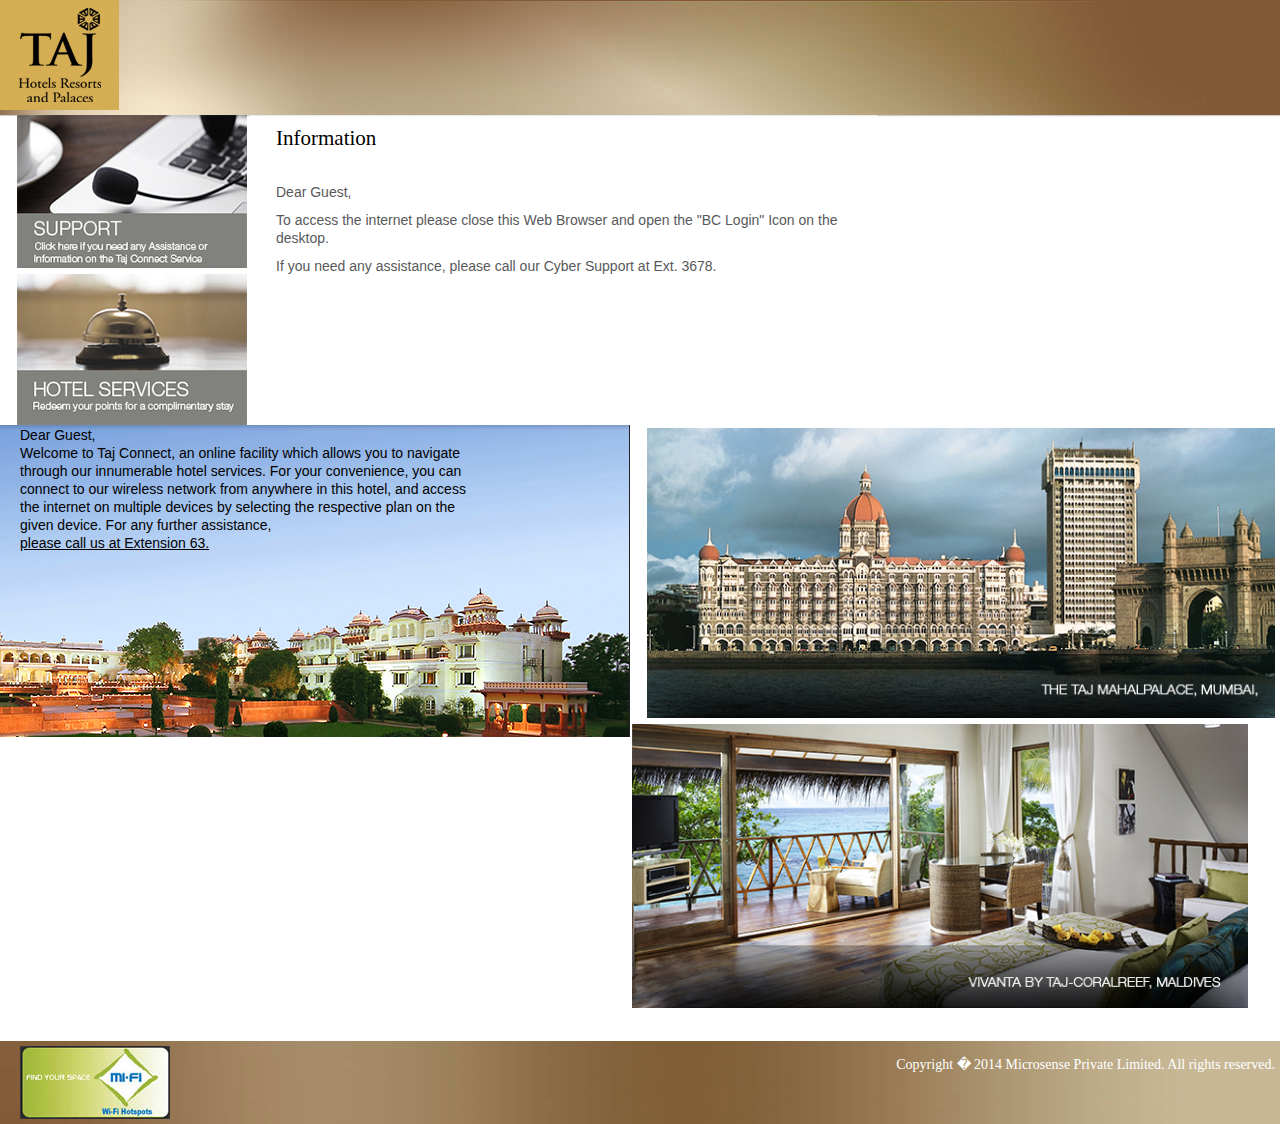
<file: index.htm>
<!DOCTYPE html PUBLIC "-//W3C//DTD XHTML 1.0 Transitional//EN" "http://www.w3.org/TR/xhtml1/DTD/xhtml1-transitional.dtd">
<html>
<head>
<title>Taj Hotels and Resorts</title>
    <meta name="viewport" content="width=device-width; initial-scale=1.0" />
    <link href="taj.css" rel="stylesheet" type="text/css" />
</head>
<body>
<form>
    <div align="center" id="wrapper">
        <div id="header" align="left">
            <img src="images/logo.jpg" width="119" height="110" alt="" />
        </div>
        <div id="main">
         <div class="quick_links">
              <span>Menu</span> 
            </div>
         <div class="srv_links">
                <p id="srv_img1">
                   <a target="support" href="support.aspx" target="support"> <img src="images/st1.jpg" alt="" /></a>
                </p>
                 <p>
                   <a target="support" href="services.aspx" target="service"> <img src="images/st2.jpg" alt="" /></a>
                </p>    
            </div>
            <div id="nav" align="left">
                <div  class="login_section">
                    Information</div>
                <div style="padding: 8px 28px 0 20px; line-height: 18px; color: #58595b; font-size: 14px;" class="plan_info">
                    <p>
                      <strong> Dear Guest,</strong></p>
                    <p>
                       To access the internet please close this Web Browser and open the 
                        "BC Login" Icon on the desktop.<br /></p>

                     <p>If you need any assistance, please call our Cyber Support at Ext. 3678.
                        </p>
                   
                </div>
            </div>
            <div class="section banner6" align="left" >
                <p  class="gust_info2">
                    Dear Guest,<br>
                    Welcome to Taj Connect, an online facility which allows you to navigate through
                    our innumerable hotel services. For your convenience, you can connect to our wireless
                    network from anywhere in this hotel, and access the internet on multiple devices
                    by selecting the respective plan on the given device. For any further assistance,<br>
                    <b><u>please call us at Extension 63.</u></b></p>
            </div>
            <div class="wrapperline">
                <div class="boxinside" >
                    <img src="images/img-p6-1.jpg"  alt="" /></div>
                <div class="boxinside2">
                    <img src="images/img-p6-2.jpg"   alt="" /></div>
            </div>
        </div>
        <div id="footer">
            <div class="mifi_logo">
                <img src="images/logo_mifi.jpg" />
            </div>
            <div id="copyright">
                Copyright � 2014 Microsense Private Limited. All rights reserved.
            </div>
        </div>
    </div>
     <script src="js/jquery-1.9.1.min.js" type="text/javascript"></script>
    
    <script type="text/javascript">

        $(function () {

            $(".quick_links").click(function () {

                $('.srv_links').slideToggle();

            })


        });

        
    </script>
    </form>
</body>
</html>
</file>
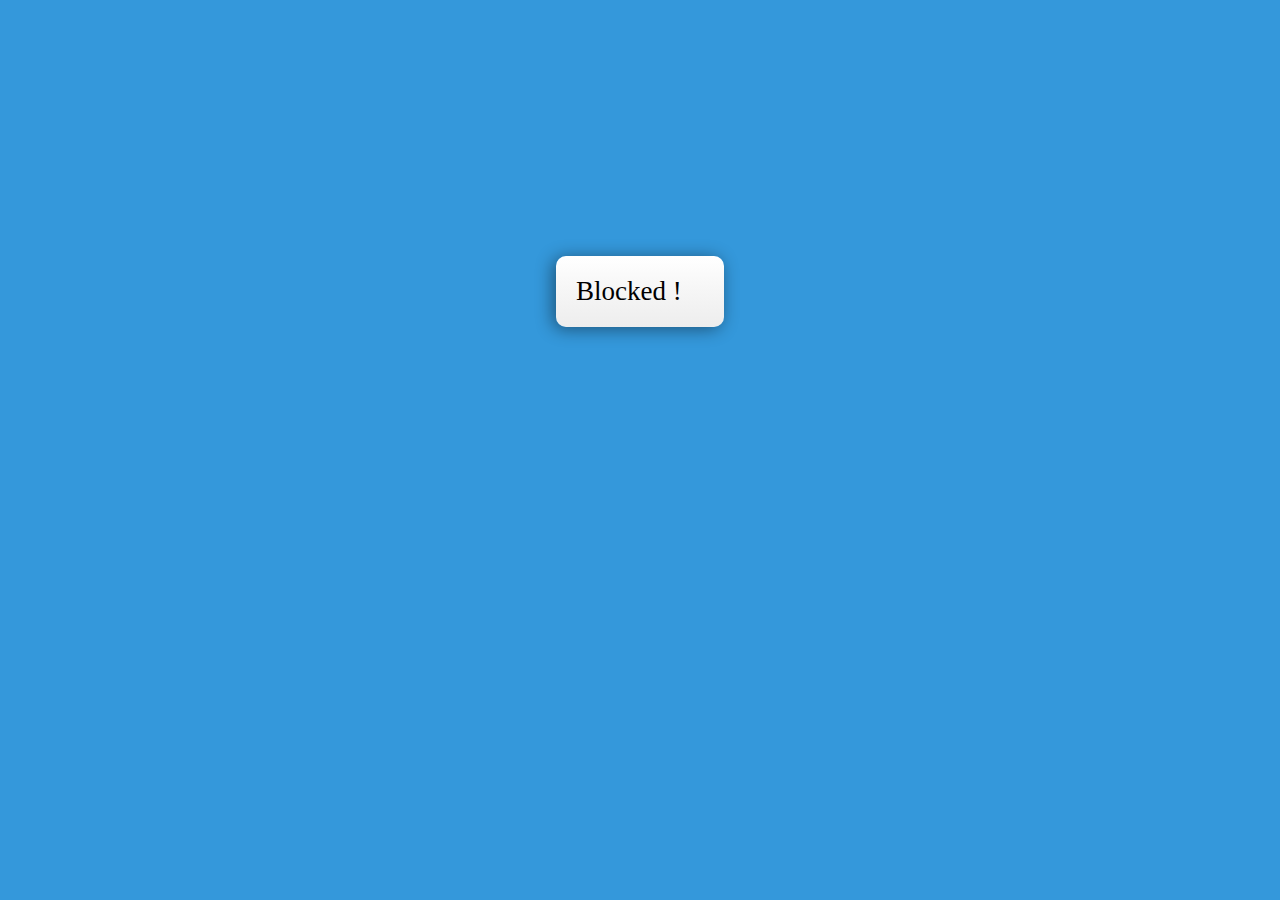
<file: info.html>
<!DOCTYPE html PUBLIC "-//W3C//DTD XHTML 1.0 Transitional//EN" "http://www.w3.org/TR/xhtml1/DTD/xhtml1-transitional.dtd">
<HTML>
	<HEAD>
		<title>Taj Hotels and Resorts</title>
     <style type="text/css">
        #html, body, div, span, applet, object, iframe, h1, h2, h3, h4, h5, h6, p, blockquote, pre, a, abbr, acronym, address, big, cite, code, del, dfn, em, img, ins, kbd, q, s, samp, small, strike, strong, sub, sup, tt, var, b, u, i, center, dl, dt, dd, ol, ul, li, fieldset, form, label, legend, caption, tbody, tfoot, thead, article, aside, canvas, details, embed, figure, figcaption, footer, header, hgroup, menu, nav, output, ruby, section, summary, time, mark, audio, video
        {
            margin: 0;
            padding: 0;
            border: 0;
            font-size: 100%;
            font: inherit;
            vertical-align: baseline;
        }
        #container
        {
            background: #f9f9f9;
            width: 10%;
            border-radius: 10px;
            webkit-border-radius: 10px;
            color: #000;
            background: rgba(255,255,255,1);
            background: -moz-linear-gradient(top, rgba(255,255,255,1) 0%, rgba(246,246,246,1) 47%, rgba(237,237,237,1) 100%);
            background: -webkit-gradient(left top, left bottom, color-stop(0%, rgba(255,255,255,1)), color-stop(47%, rgba(246,246,246,1)), color-stop(100%, rgba(237,237,237,1)));
            background: -webkit-linear-gradient(top, rgba(255,255,255,1) 0%, rgba(246,246,246,1) 47%, rgba(237,237,237,1) 100%);
            background: -o-linear-gradient(top, rgba(255,255,255,1) 0%, rgba(246,246,246,1) 47%, rgba(237,237,237,1) 100%);
            background: -ms-linear-gradient(top, rgba(255,255,255,1) 0%, rgba(246,246,246,1) 47%, rgba(237,237,237,1) 100%);
            background: linear-gradient(to bottom, rgba(255,255,255,1) 0%, rgba(246,246,246,1) 47%, rgba(237,237,237,1) 100%);
            filter: progid:DXImageTransform.Microsoft.gradient( startColorstr='#ffffff', endColorstr='#ededed', GradientType=0 );
            box-shadow: -3px 2px 17px 0px rgba(0,0,0,0.45);
            padding: 20px;
            margin: 0 auto;
            margin-top: 20%;
            font-size: 27px;
            font-family: Verdana;
        }
        @media screen and ( max-width: 480px)
        {
            #container
            {
                width: 80%;
                margin-top: 30%;
                font-size: 18px;
            }
        }
        @media screen and ( max-width: 768px)
        {
            #container
            {
                width: 80%;
                margin-top: 100%;
            }
        }
    </style>
		
	</HEAD>
<body style="background: #3498db">
    <form id="Form1" method="post" runat="server">
    <div id="container">
        <span style="" align="center">Blocked !</span>
    </div>
    </form>
</body>
</HTML>
</file>
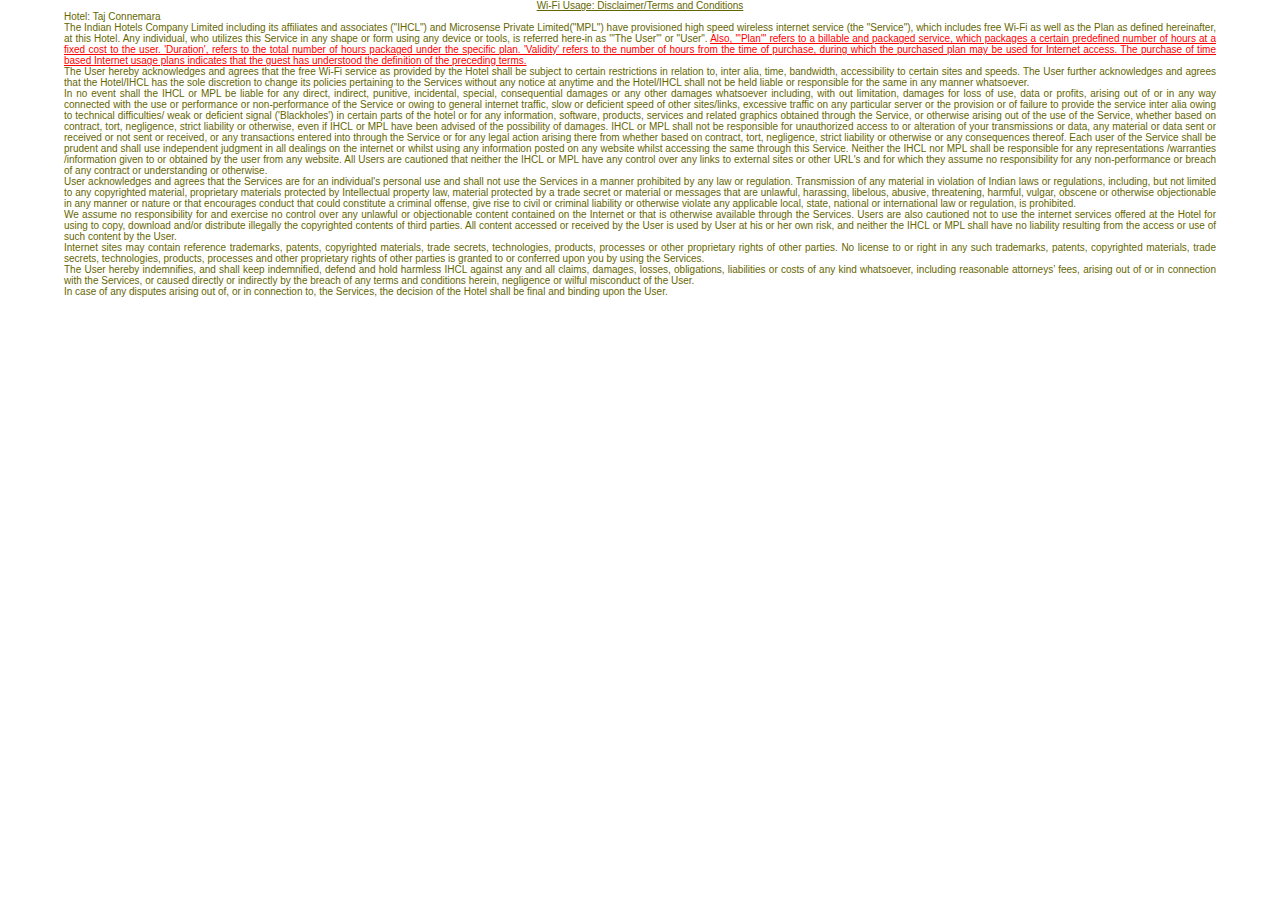
<file: terms.html>
﻿
<!DOCTYPE html PUBLIC "-//W3C//DTD XHTML 1.0 Transitional//EN" "http://www.w3.org/TR/xhtml1/DTD/xhtml1-transitional.dtd">

<html xmlns="http://www.w3.org/1999/xhtml">
<head>
    <title id="PageTitle" runat="server"></title>
    <link href="taj.css" rel="stylesheet" type="text/css" />
    <meta name="viewport" content="width=device-width; initial-scale=1.0" />
    <LINK href="images/favicon.ico" type="image/x-icon" rel="shortcut icon">
	<script language="JavaScript" src="validation.js"></script>
    <link href="popup/jquery.fancybox.css" rel="stylesheet" type="text/css" />

    <!--[if lt IE 9]> 
	<script src="css3-mediaqueries.js"></script>
    <![endif]-->
</head>
<body >
<form id="frmlogin"  method="post" name="frmlogin" runat="server">
    
                <table cellSpacing="0" cellPadding="0" width="90%" border="0" align="center">
												
												<tr>
													<td class="style1" align="justify" ><p style="text-align:center;"><font color="#666600" font-weight: bold;><u>Wi-Fi Usage: Disclaimer/Terms and Conditions</u></font></p>
                                                        <p><font color="#666600">Hotel: Taj Connemara</font></p>
														<font color="#666600">The Indian Hotels Company Limited including its affiliates and associates ("IHCL") and Microsense Private Limited("MPL") have provisioned high speed wireless internet service (the "Service"), which includes free Wi-Fi as well as the Plan as defined hereinafter, at this Hotel. Any individual, who utilizes this Service in any shape or form using any device or tools, is referred here-in as '"The User"' or "User". </font>
                                                        <font color="#FF0000" style="text-decoration:underline">Also, '"Plan"' refers to a billable and packaged service, which packages a certain predefined number of hours at a fixed cost to the user. 'Duration', refers to the total number of hours packaged under the specific plan. 'Validity' refers to the number of hours from the time of purchase, during which the purchased plan may be used for Internet access. The purchase of time based Internet usage plans indicates that the guest has understood the definition of the preceding terms.</font>
                                                       <p> <font color="#666600">The User hereby acknowledges and agrees that the free Wi-Fi service as provided by the Hotel shall be subject to certain restrictions in relation to, inter alia, time, bandwidth, accessibility to certain sites and speeds. The User further acknowledges and agrees that the Hotel/IHCL has the sole discretion to change its policies pertaining to the Services without any notice at anytime and the Hotel/IHCL shall not be held liable or responsible for the same in any manner whatsoever. </font></p>
                                                     <font color="#666600">   <p>In no event shall the IHCL or MPL be liable for any direct, indirect, punitive, incidental, special, consequential damages or any other damages whatsoever including, with out limitation, damages for loss of use, data or profits, arising out of or in any way connected with the use or performance or non-performance of the 
                                                            Service or owing to general internet traffic, slow or deficient speed of other sites/links, excessive traffic on any particular server or the provision or of failure to provide the service inter alia owing to technical difficulties/ weak or deficient signal ('Blackholes') in certain parts of the hotel or for any information, software, products, services and related graphics obtained through the 
                                                            Service, or otherwise arising out of the use of the Service, whether based on contract, tort, negligence, strict liability or otherwise, even if 
                                                            <span lang="EN-IN">IHCL</span> or MPL have been advised of the possibility of damages.
                                                            <span lang="EN-IN">IHCL</span> or MPL shall not be responsible for unauthorized access to or alteration of your transmissions or data, any material or data sent or received or not sent or received, or any transactions entered into through the 
                                                            Service or for any legal action arising there from whether based on contract, tort, negligence, strict liability or otherwise or any consequences thereof. Each user of the 
                                                            Service <span lang="EN-IN">shall</span> be prudent and <span lang="EN-IN">shall
                                                            </span>use independent judgment in all dealings on the internet or whilst using any information posted on any website whilst accessing the same through this 
                                                            Service. Neither the <span lang="EN-IN">IHCL</span> nor MPL shall be responsible for any representations /warranties /information given to or obtained by the user from any website. All 
                                                            Users are cautioned that neither the <span lang="EN-IN">IHCL</span> or MPL have any control over any links to external sites or other URL's and for which they assume no responsibility for any non-performance or breach of any contract or understanding or otherwise. </p>
                                                        <p>User acknowledges and agrees that the Services are for an individual's personal use and shall not use the Services in a manner prohibited by any law or regulation. Transmission of any material in violation of Indian laws or regulations, including, but not limited to any copyrighted material, proprietary materials protected by Intellectual property law, material protected by a trade secret or material or messages that are unlawful, harassing, libelous, abusive, threatening, harmful, vulgar, obscene or otherwise objectionable in any manner or nature or that encourages conduct that could constitute a criminal offense, give rise to civil or criminal liability or otherwise violate any applicable local, state, national or international law or regulation, is prohibited. </p>
                                                        <p>We assume no responsibility for and exercise no control over any unlawful or objectionable content contained on the Internet or that is otherwise available through the Services. Users are also cautioned not to use the internet services offered at the Hotel for using to copy, download and/or distribute illegally the copyrighted contents of third parties. All content accessed or received by the User is used by User at his or her own risk, and neither the 
                                                            <span lang="EN-IN">IHCL</span> or MPL shall have no liability resulting from the access or use of such content by the User.</p>
                                                        <p>Internet sites may contain reference trademarks, patents, copyrighted materials, trade secrets, technologies, products, processes or other proprietary rights of other parties. No license to or right in any such trademarks, patents, copyrighted materials, trade secrets, technologies, products, processes and other proprietary rights of other parties is granted to or conferred upon you by using the Services.</p></font>
                                                        <p><font color="#666600">The User hereby indemnifies, and shall keep indemnified, defend and hold harmless IHCL against any and all claims, damages, losses, obligations, liabilities or costs of any kind whatsoever, including reasonable attorneys’ fees, arising out of or in connection with the Services, or caused directly or indirectly by the breach of any terms and conditions herein, negligence or wilful misconduct of the User.</font></p>

                                                         <p><font color="#666600">In case of any disputes arising out of, or in connection to, the Services, the decision of the Hotel shall be final and binding upon the User.</font></p>


                                                        
													</td>
												</tr>
											</table>               
                  
                                            
                   
             
     
    </form>
</body>
</html>
</file>
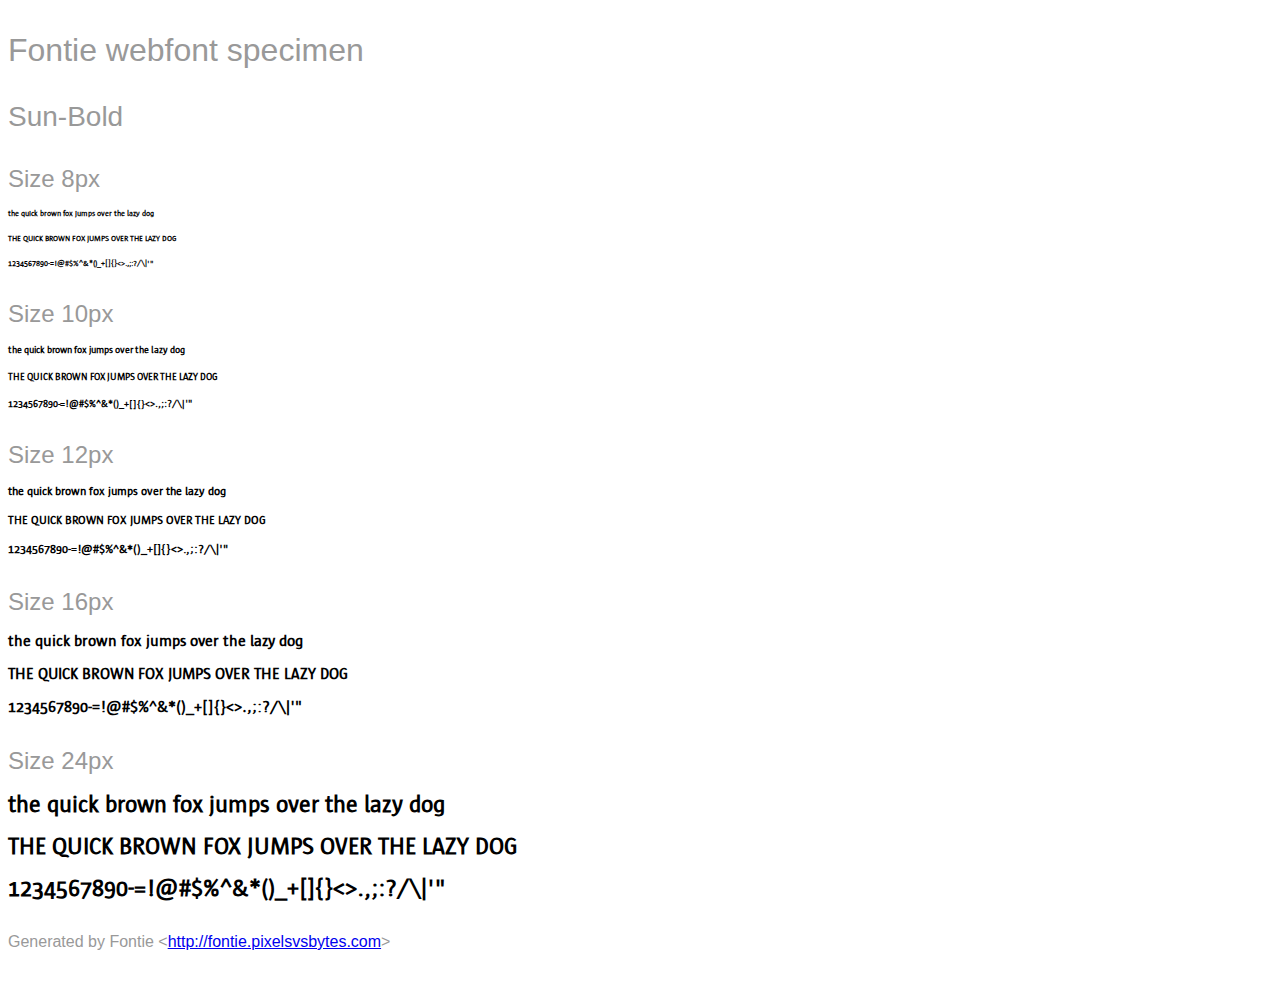
<file: fonts/Sun-Bold.html>
<html>
<head>
    <style>
        /* INFO We recommend to use @import or the link tag to include the
                font-face definition into your page.
           NOTE Some browsers block access to CSS rules in external files if the
                page is not loaded via HTTP. Therefore the Font Smoothie script
                will not work if you open this page as a local file. */
        @import url('Sun.css');

        /* INFO Just some other styles to beautify the page ;) */
        body {
            font-family: sans-serif;
            color: #999;
            white-space: nowrap;
        }
        h1 {
            font-size: 2rem;
            font-weight: normal;
            margin: 2rem 0 1rem 0;
        }
        h2 {
            font-size: 1.75rem;
            font-weight: normal;
            margin: 2rem 0 1rem 0;
        }
        h3 {
            font-size: 1.5rem;
            font-weight: normal;
            margin: 2rem 0 1rem 0;
        }
        p {
            margin: 2rem 0;
        }
        div p {
            font-family: 'Sun';
            font-weight: 700;
            font-style: normal;
            color: #000;
            margin: 1rem 0;
        }
    </style>
    <title>Sun &mdash; Fontie webfont specimen</title>
</head>

<body>
    <h1>Fontie webfont specimen</h1>
    <h2>Sun-Bold</h2>
    <div style="font-size:8px">
        <h3>Size 8px</h3>
        <p>the quick brown fox jumps over the lazy dog</p>
        <p>THE QUICK BROWN FOX JUMPS OVER THE LAZY DOG</p>
        <p>1234567890-=!@#$%^&amp;*()_+[]{}&lt;&gt;.,;:?/\|'"</p>
    </div>
    <div style="font-size:10px">
        <h3>Size 10px</h3>
        <p>the quick brown fox jumps over the lazy dog</p>
        <p>THE QUICK BROWN FOX JUMPS OVER THE LAZY DOG</p>
        <p>1234567890-=!@#$%^&amp;*()_+[]{}&lt;&gt;.,;:?/\|'"</p>
    </div>
    <div style="font-size:12px">
        <h3>Size 12px</h3>
        <p>the quick brown fox jumps over the lazy dog</p>
        <p>THE QUICK BROWN FOX JUMPS OVER THE LAZY DOG</p>
        <p>1234567890-=!@#$%^&amp;*()_+[]{}&lt;&gt;.,;:?/\|'"</p>
    </div>
    <div style="font-size:16px">
        <h3>Size 16px</h3>
        <p>the quick brown fox jumps over the lazy dog</p>
        <p>THE QUICK BROWN FOX JUMPS OVER THE LAZY DOG</p>
        <p>1234567890-=!@#$%^&amp;*()_+[]{}&lt;&gt;.,;:?/\|'"</p>
    </div>
    <div style="font-size:24px">
        <h3>Size 24px</h3>
        <p>the quick brown fox jumps over the lazy dog</p>
        <p>THE QUICK BROWN FOX JUMPS OVER THE LAZY DOG</p>
        <p>1234567890-=!@#$%^&amp;*()_+[]{}&lt;&gt;.,;:?/\|'"</p>
    </div>
    <p>Generated by Fontie &lt;<a href="http://fontie.pixelsvsbytes.com">http://fontie.pixelsvsbytes.com</a>&gt;</p>
</body>

</html>
</file>
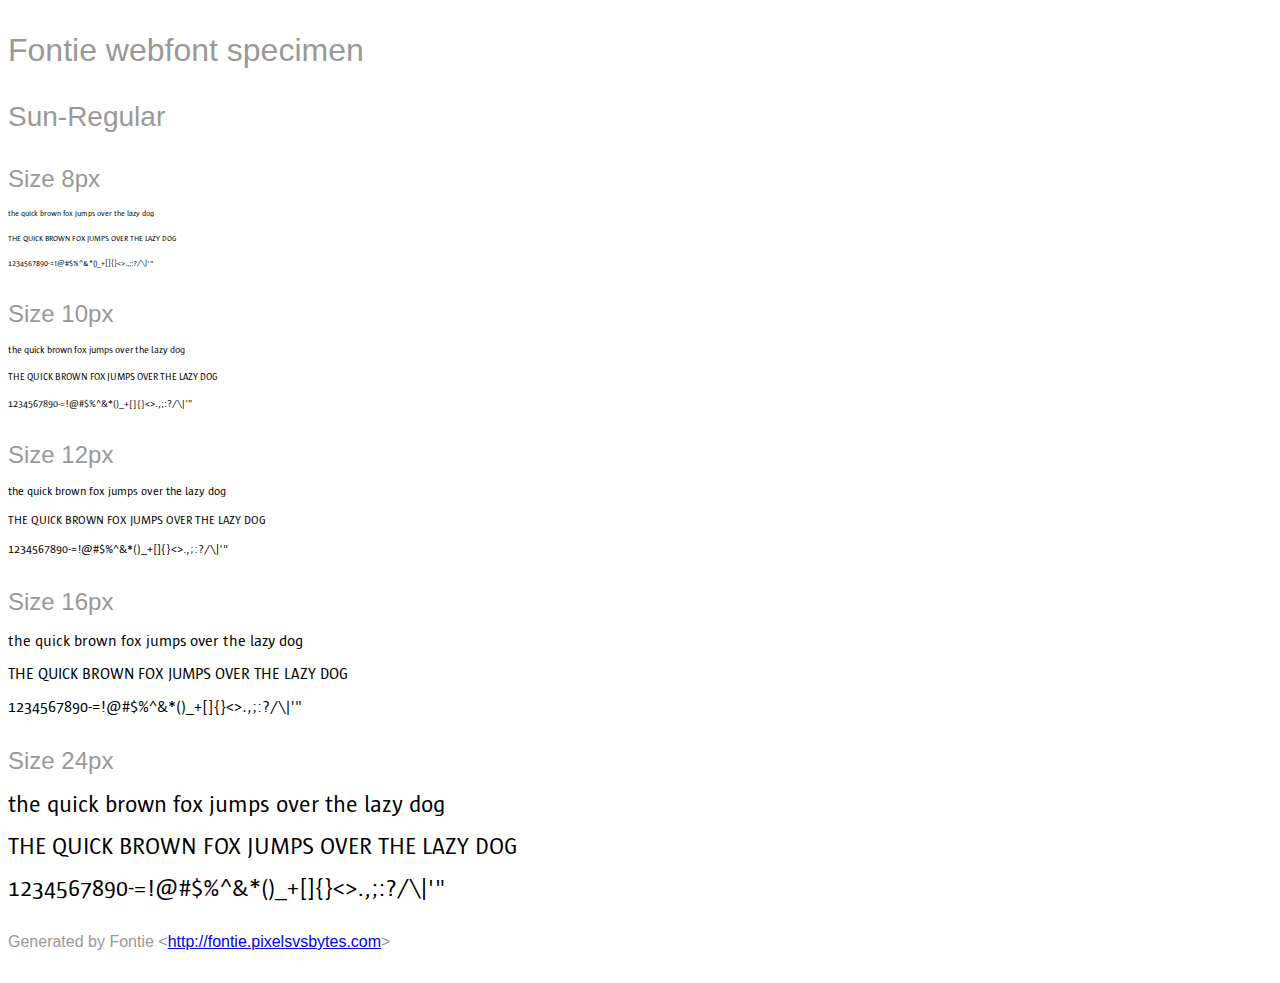
<file: fonts/Sun-Regular.html>
<html>
<head>
    <style>
        /* INFO We recommend to use @import or the link tag to include the
                font-face definition into your page.
           NOTE Some browsers block access to CSS rules in external files if the
                page is not loaded via HTTP. Therefore the Font Smoothie script
                will not work if you open this page as a local file. */
        @import url('Sun.css');

        /* INFO Just some other styles to beautify the page ;) */
        body {
            font-family: sans-serif;
            color: #999;
            white-space: nowrap;
        }
        h1 {
            font-size: 2rem;
            font-weight: normal;
            margin: 2rem 0 1rem 0;
        }
        h2 {
            font-size: 1.75rem;
            font-weight: normal;
            margin: 2rem 0 1rem 0;
        }
        h3 {
            font-size: 1.5rem;
            font-weight: normal;
            margin: 2rem 0 1rem 0;
        }
        p {
            margin: 2rem 0;
        }
        div p {
            font-family: 'Sun';
            font-weight: 400;
            font-style: normal;
            color: #000;
            margin: 1rem 0;
        }
    </style>
    <title>Sun &mdash; Fontie webfont specimen</title>
</head>

<body>
    <h1>Fontie webfont specimen</h1>
    <h2>Sun-Regular</h2>
    <div style="font-size:8px">
        <h3>Size 8px</h3>
        <p>the quick brown fox jumps over the lazy dog</p>
        <p>THE QUICK BROWN FOX JUMPS OVER THE LAZY DOG</p>
        <p>1234567890-=!@#$%^&amp;*()_+[]{}&lt;&gt;.,;:?/\|'"</p>
    </div>
    <div style="font-size:10px">
        <h3>Size 10px</h3>
        <p>the quick brown fox jumps over the lazy dog</p>
        <p>THE QUICK BROWN FOX JUMPS OVER THE LAZY DOG</p>
        <p>1234567890-=!@#$%^&amp;*()_+[]{}&lt;&gt;.,;:?/\|'"</p>
    </div>
    <div style="font-size:12px">
        <h3>Size 12px</h3>
        <p>the quick brown fox jumps over the lazy dog</p>
        <p>THE QUICK BROWN FOX JUMPS OVER THE LAZY DOG</p>
        <p>1234567890-=!@#$%^&amp;*()_+[]{}&lt;&gt;.,;:?/\|'"</p>
    </div>
    <div style="font-size:16px">
        <h3>Size 16px</h3>
        <p>the quick brown fox jumps over the lazy dog</p>
        <p>THE QUICK BROWN FOX JUMPS OVER THE LAZY DOG</p>
        <p>1234567890-=!@#$%^&amp;*()_+[]{}&lt;&gt;.,;:?/\|'"</p>
    </div>
    <div style="font-size:24px">
        <h3>Size 24px</h3>
        <p>the quick brown fox jumps over the lazy dog</p>
        <p>THE QUICK BROWN FOX JUMPS OVER THE LAZY DOG</p>
        <p>1234567890-=!@#$%^&amp;*()_+[]{}&lt;&gt;.,;:?/\|'"</p>
    </div>
    <p>Generated by Fontie &lt;<a href="http://fontie.pixelsvsbytes.com">http://fontie.pixelsvsbytes.com</a>&gt;</p>
</body>

</html>
</file>
<file: taj.css>
﻿html, body, div, span, applet, object, iframe,
h1, h2, h3, h4, h5, h6, p, blockquote, pre,
a, abbr, acronym, address, big, cite, code,
del, dfn, em, img, ins, kbd, q, s, samp,
small, strike, strong, sub, sup, tt, var,
b, u, i, center,
dl, dt, dd, ol, ul, li,
fieldset, form, label, legend,
caption, tbody, tfoot, thead,
article, aside, canvas, details, embed, 
figure, figcaption, footer, header, hgroup, 
menu, nav, output, ruby, section, summary,
time, mark, audio, video {
	margin: 0;
	padding: 0;
	border: 0;
	font-size: 100%;
	font: inherit;
	vertical-align: baseline;
}

/* HTML5 display-role reset for older browsers */
article, aside, details, figcaption, figure, 
footer, header, hgroup, menu, nav, section {
	display: block;
}


a{ font:14px verdana; color:#813034;  text-decoration:underline; cursor:hand; cursor:pointer;  
   outline:none; border:none;}

a:hover{ font:14px verdana; color:#FE9104;  text-decoration:underline;  outline:none; border:none;
          -webkit-appearance:none;}         


img{ border:none; max-width:100%; height:auto;}

 
html{ height:100%;} 

body {line-height: 1;  font:62.5% Verdana, Arial, Helvetica, sans-serif; height:100%; background:#fff;}

ol, ul {
	list-style: none;
}
blockquote, q {
	quotes: none;
}
blockquote:before, blockquote:after,
q:before, q:after {
	content: '';
	content: none;
}
table {
	border-collapse: collapse;
	border-spacing: 0;
}
 
 .wrap
        {
            
            font-family: "Arial";
        }
        
        
        #wrapper{  width: 1280px; margin:0 auto;  }
        
        
        #mob_logo{  display:none;}
        
        #logo_main{ display:block;}
        
                 
        
        #header
        {
            background:url(images/new_bg1.jpg) no-repeat left top;
            color: white;
            text-align: left;
            padding: 0;
             height:115px;
            box-shadow: 0px 1px 1px #cccccc;
            font-family: "Arial";
            z-index: 100000; overflow:hidden;
        }
        
         #header #logo{ float:left;  }
         
        #main
        {
          clear:both; 
        }
        
        .srv_links
        {
			 width:230px; border:solid 0px red; float:left;	 margin-right:3px; margin-left:17px;
        }
        
        .srv_links img
        {
        	 display:block;
        }
        
        #srv_img1{ margin-bottom:4px;}
        
        #nav
        {
            line-height: 30px; background:rgba(255, 255, 255, .61);
            
            width: 620px;
            min-height: 309px;
            padding: 0 1px 1px 6px;
            font-family: "Arial"; overflow:hidden;
            display: inline;
            float: left; margin-right:6px;
        }
        .section
        {
            width: 630px;
             position:relative;
            display: inline;
            height: 616px;
            font-family: "Arial";
            float: left; /* background: url(images/mainimg.jpg) no-repeat center top;  */
        }
        wrapperline
        {
           
            float: left;
            font-family: "Arial";
            height: 293px;
        }
        .boxinside
        {
            width: 628px;
            float: left;
            height: 293px;
            font-family: "Arial";padding-top: 3px;  
            float: left;
			margin-left: 0; overflow:hidden; margin-left:17px;
			margin-right: 0;
			margin-bottom: 0;
		}
        
         .boxinside2
        {
            width: 616px;            
            height: 293px;
            margin: 0;
            font-family: "Arial";padding-top: 3px; padding-left: 2px;
            float: left; overflow:hidden;
        } 
        
           .boxinside3
        {
            width: 638px;
            float: left;
            height: 293px;
            margin: 0;
            font-family: "Arial";padding-top: 3px; padding-left: 2px;
            float: left;
        }
        #footer
        {
            
            background: url(images/bg2_footer.jpg) no-repeat center top; 
            color: white;
            clear: both; 
            text-align: center;
            padding: 5px;            
            font-family: "Arial";  padding-top:5px; padding-bottom:5px; overflow:hidden;
        }
        
         #footer .mifi_logo{ float:left; margin-left:15px;}
         
         #copyright{ font-size:13px; margin-top:10px; float:right; font-family:'Sun'; font-size:14px; }
         
         #copyright img{ vertical-align:middle; margin-right:10px;}
         
          #copyright span{vertical-align:middle;}
         
        #el01
        {
            width: 100%;
        }
        /* Width */
        #el02
        {
            /* Text and background colour, blue on light gray */
            color: #00f;
            background: #ddd;
        }
        #el03
        {
            background: url(/i/icon-info.gif) no-repeat 100% 50%;
        }
        /* Background image */
        #el04
        {
            border-width: 6px;
        }
        /* Border width */
        #el05
        {
            border: 2px dotted #00f;
        }
        /* Border width, style and colour */
        #el06
        {
            border: none;
        }
        /* No border */
        #el07
        {
            padding: 1em;
        }
        /* Increase padding */
        #el08
        {
            /* Change width and height */
            width: 4em;
            height: 4em;
        }
        @font-face
        {
            font-family: "Rusnish Helvetica";
            src: url("Rusnish_Helvetica.eot?") format("eot"),url("Rusnish_Helvetica.woff") format("woff"),url("Rusnish_Helvetica.ttf") format("truetype"),url("Rusnish_Helvetica.svg#RusnishHelvetica") format("svg");
            font-weight: normal;
            font-style: normal;
        }
        label
        {
            display: block;
            padding-left: 15px;
            text-indent: -15px;
        }
       input
        {
           /* width: 13px;
            height: 13px; */
            padding: 0;
            margin: 0; 
            vertical-align: bottom;
            position: relative; 
            top: -1px; *overflow:hidden;
	left: 0px;
}
        
.login_section{width: 100%;  background-color: #fff; margin-top:3px; font-family:'Sun SemiBold', Verdana;  
                    height: 34px; padding: 5px 0 5px 20px; color: #000; font-size: 21px; z-index: 999; text-align:left;
 }
 
 .srv_hdr{ padding-left:10px; padding-right:12px;}
                     
                                    
 .txt_box{background:url(images/input_bg.jpg) center center; width: 273px; height: 32px; 
                        color: #fff; border: 0; margin-bottom: 8px; padding-left: 5px;  font-family:'Sun Light'; font-size:16px;}
                        
                        
 .txt_box1{background:url(images/input_bg.jpg) center center; width: 273px; height: 32px;
                        color: #fff; border: 0; margin-bottom: 8px; padding-left: 5px; font-family:'Sun Light'; font-size:16px;}
                        
 .txt_box2{background:#fff; width: 273px; height: 32px; 
                        color: #000; border:0; margin-bottom: 8px; padding-left: 5px;  font-family:'Sun SemiBold', Verdana; font-size:16px;}
                        
                        
 .txt_box3{background:#fff; width: 273px; height: 32px;
                        color: #000; border: 0; margin-bottom: 8px; padding-left: 5px; font-family:'Sun SemiBold', Verdana; font-size:16px;}
                        
.txt_style{background:none; width:273px;  padding-top:5px; padding-bottom:5px; border:solid 1px #6f6f6f;
                        color:#000; border:1; margin-bottom:8px; padding-left:5px; font-family:'Sun Semibold'; font-size:16px;}
                        
                        
 .txt_style:hover{ background:#FDF7DF; border:solid 1px #F8E28F;}
                        
 
                        
.terms_section{ background:#fff;  margin-top:4px; margin-bottom:3px; font-family:'Sun Light'; font-size:18px; padding-left:25px;}


.terms_section a{ color:#000; text-decoration:underline; font-size:18px; font-family:'Sun Light'; font-weight:normal;}

.button_Section{ margin-top:40px;    }

#usersection{ position:relative;}

.btn_info1{ width:80px; float:left; position:absolute; bottom:0px; right:60px; }

.btn_info{ margin-bottom:8px; margin-left:10px;}

.frm_info{ width:470px; border:solid 0px red; margin-right:0px !important;}

.frm_info span{    display:inline-block; border:solid 0px red; margin-left:180px;}


.LblError1{display:inline-block; border:solid 0px red;  position:relative; top:-10px; }

.call_info{ background:url(images/guest_bg.jpg) center center; width:619px; height:359px; margin-top:8px; }

/*.height_setter{height:275px; } */



.height_setter p{background:rgba(255,255,255,.4);
}

/*.height_setter2{height:330px;}

.height_setter4{height:250px; } */

.call_info p{font-family:'Sun light', Verdana !important; font-size:16px !important; line-height:20px; padding:20px;}

.call_info p span{ font-weight:bold; display:block;}

.form_fields{  overflow:hidden;}

.form_fields label{ width:160px; display:inline-block; vertical-align:top; font-family:'Sun'; font-size:18px;}
 .form_fields label1{ width:120px; display:inline-block; vertical-align:top; font-family:'Sun'; font-size:16px;}
  
 
 .field_Section{ float:left; margin-right:30px; opacity:1;}
                        
.txt_box:hover{  color:#fff !important;}    
    
/*.txt_box:focus{  color:#fff !important;; background-image:none; background:#735938;}   */

.txt_box1:hover{  color:#fff !important;}    
    
/*.txt_box1:focus{  color:#fff !important;; background-image:none; background:#735938;}        */            
                        
#con_status p{ margin-top:15px;}

#con_status b{ font-weight:bold;}
 
.gust_info{width: 68%; padding: 1px 0 0 20px; color: #000; font-size: 14px;  line-height: 18px;} 
  
.gust_info2{width: 74%; padding: 1px 0 0 20px; color: #000; font-size: 14px;   line-height: 18px;}

.gust_info b{ font-weight:bold;}

gust_info2{ font-weight:bold;}

.main_bg{background:url(images/bg2.jpg) no-repeat center top; padding-left:5px; padding-right:3px; overflow:hidden;}
 
#wrapper .banner2 {background:url(images/mainimg2.jpg) no-repeat center top;} 

#wrapper .banner4{background:url(images/mainimg4.jpg) no-repeat left top;} 

#wrapper .banner5{background:url(images/mainimg5.jpg) no-repeat right top;} 

#wrapper .banner6{background:url(images/mainimg6.jpg) no-repeat right top;} 

.plan_details{   display:inline;padding-left: 0px;}

.plan_info{ width:auto; padding-top:10px; min-height:150px; background:#fff; margin-top:3px !important; }

.plan_info p{ margin-top:10px;}

.plan_info b{ font-family: 'Sun semibold', Verdana;
            font-size: 18px; color:#000 !important;}
            
            .select_new{ margin-top:10px !important; margin-bottom:10px !important;}
            
            #planinfospan{   font-family:'Sun SemiBold'; font-size:18px; display:inline-block; margin-left:0px; margin-bottom:10px;}

  
.plan_height p{  padding-right:40px;}

.plan_height2{ min-height:180px;}

.plan_height3{min-height:280px;}


.plan_height3 p{padding-right:40px;}

.plan_height2 p{ padding-right:40px;}


.btn_style{padding: 5px 20px;
    background: #856d42 url('images/input_bg.jpg') left center;
    border-radius:10px; color:#fff; background-size:100% 100%;
            border:solid 1px #fff;font-family:'Sun Light'; font-size:16px; font-weight:bold;
    height: 35px;
    width:auto;
}

.btn_wrapper1{ float:left; width:200px;} 

.spacer{ clear:both;} 
.mob_srv{  display:none;}

.quick_links{ float:left; background:#81827d url(images/menu.png) no-repeat 85% 7px; width:100%; text-align:left;  color:#fff;  font-weight:bold;
              font-size:14px; padding:14px; padding-bottom:14px; margin-bottom:1px; display:none; cursor:hand; cursor:pointer}


#main .highlight{ display:block;}


.theme1{ color:#fff; width: 90%;}


.font_set{font-family:'Sun', Verdana; font-size:16px;}

.font_set2{font-family:'Sun SemiBold', Verdana; font-size:18px;}

 



 #nav input[type=checkbox]{ vertical-align:middle; display:inline-block;
    left: 0px;
}
 
 .services{ height:220px;   margin-right:5px; width:95%; margin:0 auto; font-size: 13px; line-height:15px;  } 
  
 .services div{ margin-bottom:10px; margin-top:10px; }
  
 .services .style4{ font-weight:bold; display:block;}
 
 .top_nav{ text-align:right;}
 
 #wrapper .plan_selection{width: 1042px; font-size:13px;}
 
.plan_section1{ float:left; width:45%; border:solid 0px red; line-height:1.5em; padding-left:10px; margin-right:30px;}

.plan_section1 input{ display:inline-block; vertical-align:middle;}
 
.plan_section2{ float:left; width:48%;line-height:1.5em; margin-top:10px;}

.plan_section2 input{ display:inline-block; vertical-align:middle;}

 #wrapper .login_btn input{ width:55px; height:22px; border:solid 1px red;}
 
.plan_note{ margin-left:10px; margin-top:10px; line-height:18px;}

.plan_note2{ margin-left:10%; margin-top:10px; line-height:18px;}

.plan_note3{ margin-left:10%; margin-top:10px;}

.plan_selection .login_section{ width: 98%;}

.select_style{ border:solid 1px #ccc; background:#fff; padding:2px; font-size:12px; margin-top:20px; margin-bottom:20px;}

.btn_pos{ margin-left:10px;}

.days_sln{ margin-left:5px; display:inline-block; margin-top:5px; margin-bottom:10px;  }

.days_sln span{ font-size:11px; font-weight:bold;  display:inline-block; vertical-align:middle;}

.days_sln input{ border:solid 1px #9a9c7f; padding:2px; display:inline-block; vertical-align:middle;}

.days_sln input:hover{ background:#f6f8d8;}

.days_sln input:focus{ background:#f6f8d8;}

 .premium_sln{ margin-top:0px; margin-left:8px;}
 
 .welcome_txt{ float:left;  width:530px; border:solid 0px red; font-family: "Arial"; font-size: 14px; 
               color:#000; margin-left:448px; margin-top:5px;}
 
  .welcome_txt b{ font-weight:bold;}

.btn_pos1{ margin-top:0px !important;}

.btn_pos2{ margin-top:0px !important; padding-bottom:10px !important;}

/* #nav input[type=image]{ width:55px height:} */
.img_section{ position:relative; width:40%; } 

.strip1{ position:absolute; bottom:60px; z-index:1000; border:solid 0px red; width:100%;  padding-bottom:20px;
         background: url(images/text_bg1.png) repeat-y left top; min-height:10px; background-size:100%; padding-left:10px; padding-top:10px;}
         
.strip1 h1{ font-size:20px;  font-family:'Sun'; color:#fff; position:relative; font-weight:normal;}

.strip1 h2{ font-size:12px; color:#fff;font-weight:normal; margin-top:10px;  font-family:'Sun';}


.spacer{ margin-left:25px; margin-top:0px;  }

.spacer label{ width:120px !important;}

.spacer1{ margin-top:0px;}


.spacer2{ text-align:center;}


.hsia_info{ position:relative; top:0px; float:left;  width:200px; margin-left:50px;}


.comp_access{ position:relative; top:0px; float:left;  width:200px;}
         
@media screen and ( max-width: 1024px) 
 {
 	 
 	 
 	 #wrapper{  width: 1000px;}
 	 
 	 #nav {width: 40%; overflow:hidden;}
 	 
 	 .login_section{width: 100%;}
 	 
 	 .welcome_txt{ margin-left:210px; }
 	 
 	 .height_setter p{background:none;
}
 	 
 	 .boxinside{width:49.8%; height:auto;   margin-left:0px;}
 	 
 	  .boxinside2{width: 49.8%; padding-left:2px;  height:auto; }
 	 
 	 .wrapperline{ width:100%;   } 
 	 
 	  .gust_info{width: 90%; padding:1px 0 0 10px; font-size: 12px;}  
 	 
 	  .gust_info2{width: 90%; font-size: 12px; } 	
 	  
 	  .plan_info p{ margin-top:10px;  }	
 	  
 	  #main .highlight{ display:none;} 
 	  
 	  .premium_sln{ margin-top:10px; margin-left:8px;}
 	  
 	   .quick_links{ display:block; background:url("images/menu.png") no-repeat scroll 95% 7px #81827d; width:97.2%;}
 	   
 	    .srv_links{ width:100%; background:#81827d; display:none;}
 	  
 	   .srv_links p{  width:30%;  display:inline-block; margin-right:2%;}
	  	  
	  	  .srv_links img{ display:inline;}
	  	  
	  	  .section{ width:580px;}
	  	  
	  	  .call_info{ width:100%;  }
	  	  
	  	  
	  	    #usersection{ position:static;}

.btn_info1{ width:80px; float:none; position:static; bottom:0px; right:60px; }

.btn_info{ margin-bottom:8px; margin-left:0px;}

.frm_info{ width:auto; }

.LblError1{display:block; border:solid 0px red;  position:static; top:0px; }


.frm_info span{    display:block; border:solid 0px red; margin-left:0px;}

#btn_spacer1{ display:none !important;}


 	 
 }  
 
 @media screen and ( max-width: 980px) 
 {
 	  
 	 
 	 #wrapper{  width: 1000px;}
 	 
 	 #nav {width: 40%; overflow:hidden;}
 	 
 	 .login_section{width: 100%;}
 	 
 	 
 	 
 	 
 	 
 }       
 
 @media screen and ( max-width: 800px) 
 {
 	 
 	 
 	 .services{ width:95%;}	 
 	 
 	 .welcome_txt{ margin-left:120px; width:430px; font-size:12px;}
 	 
 	 
 	  #mob_logo{  display:inline-block;}
        
        #logo_main{ display:none;}
        
        #logo{ text-align:center; }
        
         .call_info{ height:263px !important;}
 	 
 	 #wrapper{width:100%;}
 	 
 	 #nav {width: 40%; overflow:hidden; min-height: 298px; }
 	 
 	 .login_section{width: 100%;}
 	 
 	 .section{ width:435px;  background-size:100% 100%;   }
 	 
 	 .boxinside{width:49.8%; height:auto; margin-left:0px; }
 	 
 	  .boxinside2{width: 49.8%; padding-left:2px;  height:auto; }
 	  
 	  .boxinside3{width: 49.8%; padding-left:2px;  height:auto; }
 	 
 	 .wrapperline{ width:100%;} 
 	 
 	 .gust_info{width: 90%; padding:1px 0 0 10px; font-size: 12px;}  
 	 
 	  .gust_info2{width: 90%; font-size: 12px; }	 
 	 
	#wrapper .banner2{background:url(images/mob_banner2.jpg) no-repeat center top;} 	
	
	#wrapper .banner4{background:url(images/mob_banner4.jpg) no-repeat right top;} 
	
	#wrapper .banner5{background:url(images/mob_banner5.jpg) no-repeat right top;} 
	
	#wrapper .banner6{background:url(images/mob_banner6.jpg) no-repeat right top;} 
	
	.plan_note{ display:none;}
	
	.plan_info p{ margin-top:10px; }	
	
	 .srv_links{ width:100%; background:#81827d; display:none;}
 	 
 	 .mob_srv{  display:block;}
 	 
 	 .quick_links{ display:block; background:url("images/menu.png") no-repeat scroll 95% 7px #81827d; width:96.2%;}
	
	  	  #main .highlight{ display:none;} 
	  	  
	  	  .srv_links p{  width:30%;  display:inline-block; margin-right:2%;}
	  	  
	  	  .srv_links img{ display:inline;}
	  	  
	  	  .plan_section1{ width:20%; padding-left:0px; margin-left:30px;}
 	
 		.plan_section2{ width:40%; padding-left:0px; margin-left:30px;}
 		
 		  .premium_sln{ margin-top:10px; margin-left:15px;}
 	  
 	  .btn_pos{ margin-left:15px;}
 	  
 	  .days_sln{ margin-top:20px;}
 	  
 	  .call_info p{ background:rgba(255, 255, 255, .7);}
 	  
 	  #usersection{ position:static;}

.btn_info1{ width:80px; float:none; position:static; bottom:0px; right:60px; }

.btn_info{ margin-bottom:8px; margin-left:0px;}

.frm_info{ width:auto; }

.LblError1{display:block; border:solid 0px red;  position:static; top:0px; }


.frm_info span{    display:block; border:solid 0px red; margin-left:0px;}

#btn_spacer1{ display:none !important;}
 
  
 }
 
 @media screen and ( max-width: 640px) 
 {
 	 
 	 
 	 #header{ text-align:center;}
 	 
 	 #wrapper{  width: 100%;}
 	 
 	 #nav {width: 100%; overflow:hidden; min-height:220px;}
 	 
 	 .login_section{width: 100%;}
 	 
 	  .services{width: 80%; height:280px;}
 	  
 	  
 	 
 	 
 	 .boxinside{width:49.8%; height:auto; }
 	 
 	  .boxinside2{width: 49.8%; padding-left:2px;  height:auto; }
 	 
 	 .wrapperline{ width:100%;   } 
 	 
 	 .plan_note{ display:none;}
 	 
 	 .quick_links{ width:96%;}
 	 
 	  .premium_sln{ margin-top:10px; margin-left:15px;}
 	  
 	  .btn_pos{ margin-left:15px;}
 	  
 	 
  
 }
  
    
 @media screen and ( max-width: 480px) 
 {
 	 
 	
 	#header #logo{ float:none;  text-align:center; width:100%;}

		 
 	 	
 	.welcome_txt{ width:90%; float:none; margin-left:0px; text-align:left; font-size:12px; margin-left:20px; padding-bottom:10px;}
 
 	.main_bg{ border:solid 0px red; box-sizing: border-box; padding-left:0px !important; padding-right:6px !important;  }
 	
 	.plan_section1{ width:100%; padding-left:0px; margin-left:30px;}
 	
 		.plan_section2{ width:100%; padding-left:0px; margin-left:30px;}
 		
 		.plan_note2{margin-left: 0%;
    margin-top: 10px;}
 	
 	#nav{ min-height:150px; padding-bottom:10px;  width:98%;  overflow:hidden;  
background:rgba(255, 255, 255, .61); padding-right:20px; overflow:hidden;    }
 	 
 	 #wrapper{  width: 100%; overflow:hidden;}
 	 
 	 
 	 
 	 .login_section{width: 91%; padding-right:10px !important; height:18px; }
         .terms_section{width: 90%; padding-right:10px !important; }
 	 
 	 .section{ background-position:left center;   width:100%; height: auto !important;box-sizing: border-box; padding-left:5px;
 	             } 	
 	             
 	             .section img{ width:100%;} 
 	 
 	 .boxinside{width:100%; height:auto;  margin-left:0px;}
 	 
 	  .boxinside2{width:100%; padding-left:0px;  height:auto; padding-top:0px; }
 	  
 	   .boxinside3{width: 100%;  }
 	 
 	 .wrapperline{ width:100%;   }
 	 
 	 #footer{ text-align:center;}
 	 
 	 #footer .mifi_logo{ float:none;}
 	 
 	 .mifi_logo{ text-align:center; float:none;}
 	 
 	 .plan_note{ display:none;}
 	 
 	  .quick_links{ display:block; background:url("images/menu.png") no-repeat scroll 85% 7px #81827d;
 	                }
 	  
 	   .srv_links p{  width:70%;  display:inline-block; margin-right:2%;}
 	   
 	   
 	  .services{width: 90%; height:280px;}
 	
 	   #wrapper .support_section{ height:320px;}
 	   
 	   .plan_note3{ display:none;}
 	   
 	   .plan_info .btn_pos{ margin-left:15px; margin-top: 10px;}
 	   
 	   .premium_sln{ margin-top:0px; margin-left:15px;}
 	   
 	   .premium_sln select{ margin-bottom:5px;}
 	   
 	   .days_sln{ margin-left:2px;}
 	   
 	    #copyright{text-align:center;}
 	    
 	    .call_info{ width:100%; margin-top:5px;}
 	    
 	    .call_info p{ background:rgba(255, 255, 255, .7); height:100%; }
 	    
 	 #copyright span{text-align:center;  display:block; margin-bottom:10px;}
 	   .form_fields{  width:94% !important; padding-right:10px;}
 	  
 	  .form_fields label{ width:160px; display:inline-block; vertical-align:top; margin-bottom:10px;}
 	  
 	  
 	  .spacer{ margin-left:0px;}
 	  
 	  
 
 	  
 	  
 }
</file>
